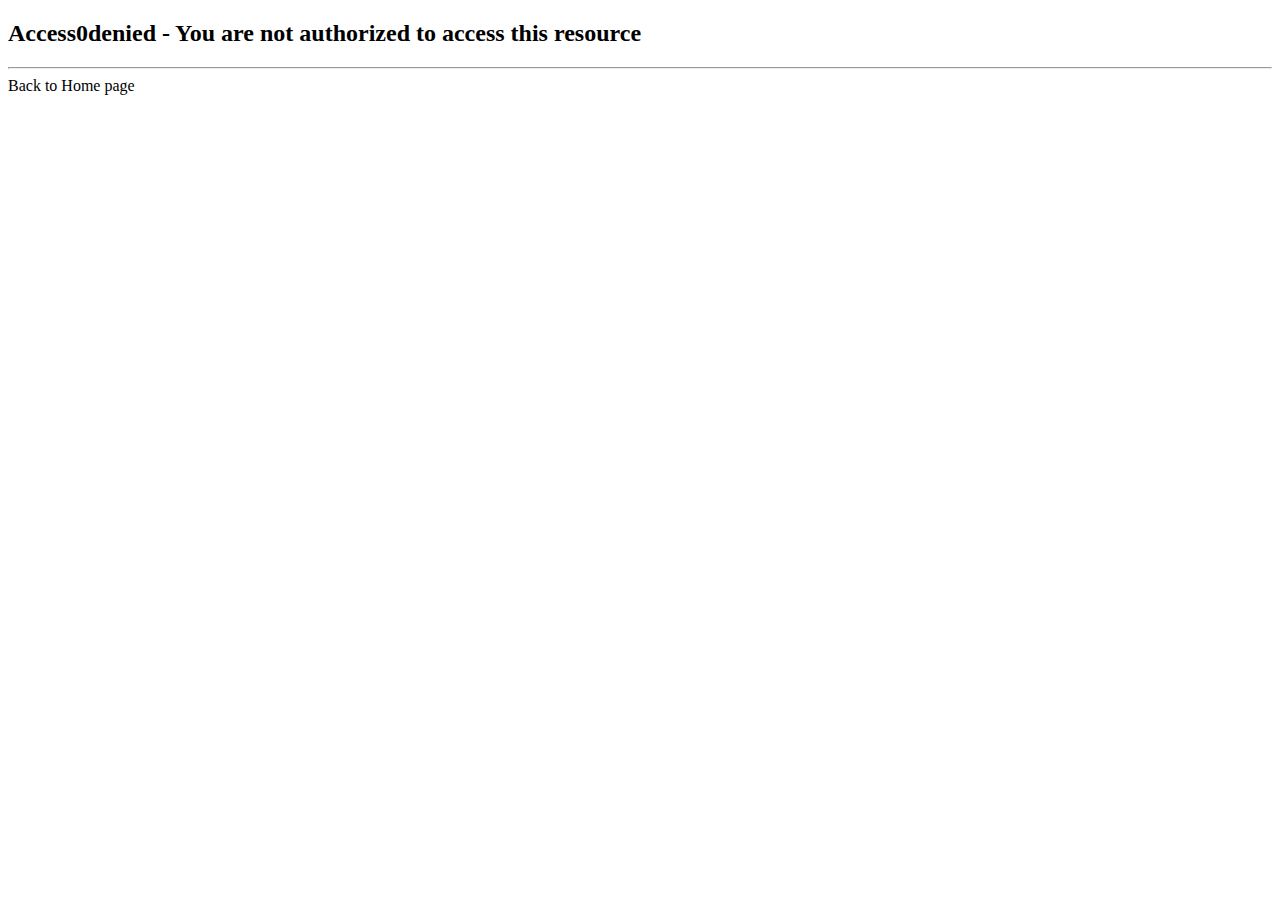
<file: src/main/resources/templates/access-denied.html>
<!doctype html>
<html xmlns:th="http://www.thymeleaf.org" lang="en">
<head>
    <meta charset="UTF-8">
    <meta name="viewport"
          content="width=device-width, user-scalable=no, initial-scale=1.0, maximum-scale=1.0, minimum-scale=1.0">
    <meta http-equiv="X-UA-Compatible" content="ie=edge">
    <title>access-denied</title>
</head>
<body>

        <h2>Access0denied - You are not authorized to access this resource</h2>

        <hr>

        <a th:href="@{/employee/list}">Back to Home page</a>

</body>
</html>
</file>
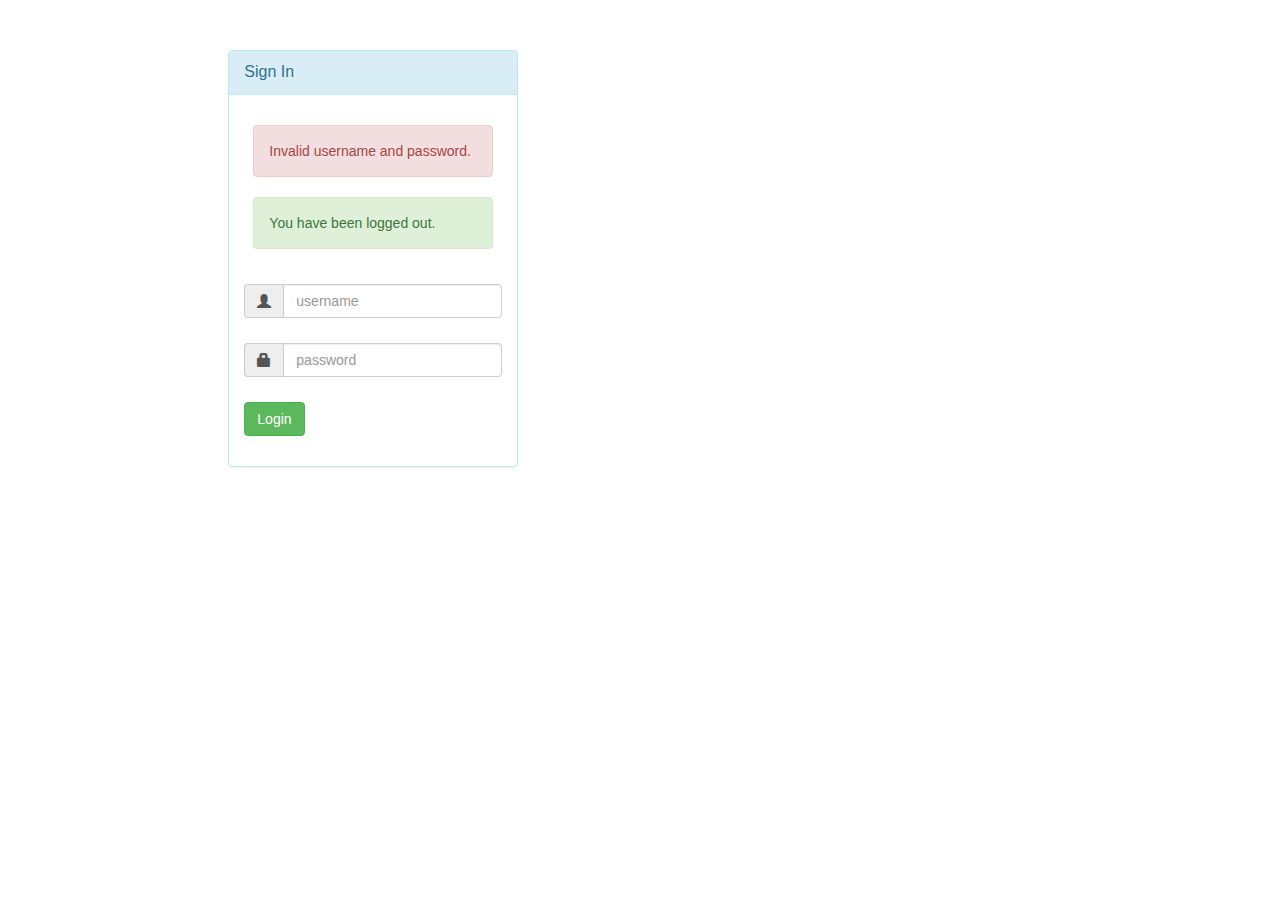
<file: src/main/resources/templates/login.html>
<!DOCTYPE html>
<html xmlns:th="http://www.thymeleaf.org">

<head>

    <title>Login Page</title>
    <meta charset="utf-8">
    <meta name="viewport" content="width=device-width, initial-scale=1, shrink-to-fit=no">

    <!-- Reference Bootstrap files -->
    <link rel="stylesheet"
          href="https://maxcdn.bootstrapcdn.com/bootstrap/3.3.7/css/bootstrap.min.css">

    <script src="https://ajax.googleapis.com/ajax/libs/jquery/3.2.0/jquery.min.js"></script>

    <script	src="https://maxcdn.bootstrapcdn.com/bootstrap/3.3.7/js/bootstrap.min.js"></script>

</head>

<body>

<div>

    <div id="loginbox" style="margin-top: 50px;"
         class="mainbox col-md-3 col-md-offset-2 col-sm-6 col-sm-offset-2">

        <div class="panel panel-info">

            <!-- In-Memory Authentication -->
            <div class="panel-heading">
                <div class="panel-title">Sign In</div>
            </div>

            <div style="padding-top: 30px" class="panel-body">

                <!-- Login Form -->
                <form th:action="@{/authenticateTheUser}"
                      method="POST" class="form-horizontal">

                    <!-- Place for messages: error, alert etc ... -->
                    <div class="form-group">
                        <div class="col-xs-15">
                            <div>

                                <!-- Check for login error -->

                                <div th:if="${param.error}">

                                    <div class="alert alert-danger col-xs-offset-1 col-xs-10">
                                        Invalid username and password.
                                    </div>

                                </div>

                                <!-- Check for logout -->

                                <div th:if="${param.logout}">

                                    <div class="alert alert-success col-xs-offset-1 col-xs-10">
                                        You have been logged out.
                                    </div>

                                </div>

                            </div>
                        </div>
                    </div>

                    <!-- User name -->
                    <div style="margin-bottom: 25px" class="input-group">
                        <span class="input-group-addon"><i class="glyphicon glyphicon-user"></i></span>

                        <input type="text" name="username" placeholder="username" class="form-control">
                    </div>

                    <!-- Password -->
                    <div style="margin-bottom: 25px" class="input-group">
                        <span class="input-group-addon"><i class="glyphicon glyphicon-lock"></i></span>

                        <input type="password" name="password" placeholder="password" class="form-control" >
                    </div>

                    <!-- Login/Submit Button -->
                    <div style="margin-top: 10px" class="form-group">
                        <div class="col-sm-6 controls">
                            <button type="submit" class="btn btn-success">Login</button>
                        </div>
                    </div>

                </form>

            </div>

        </div>

    </div>

</div>

</body>
</html>
</file>
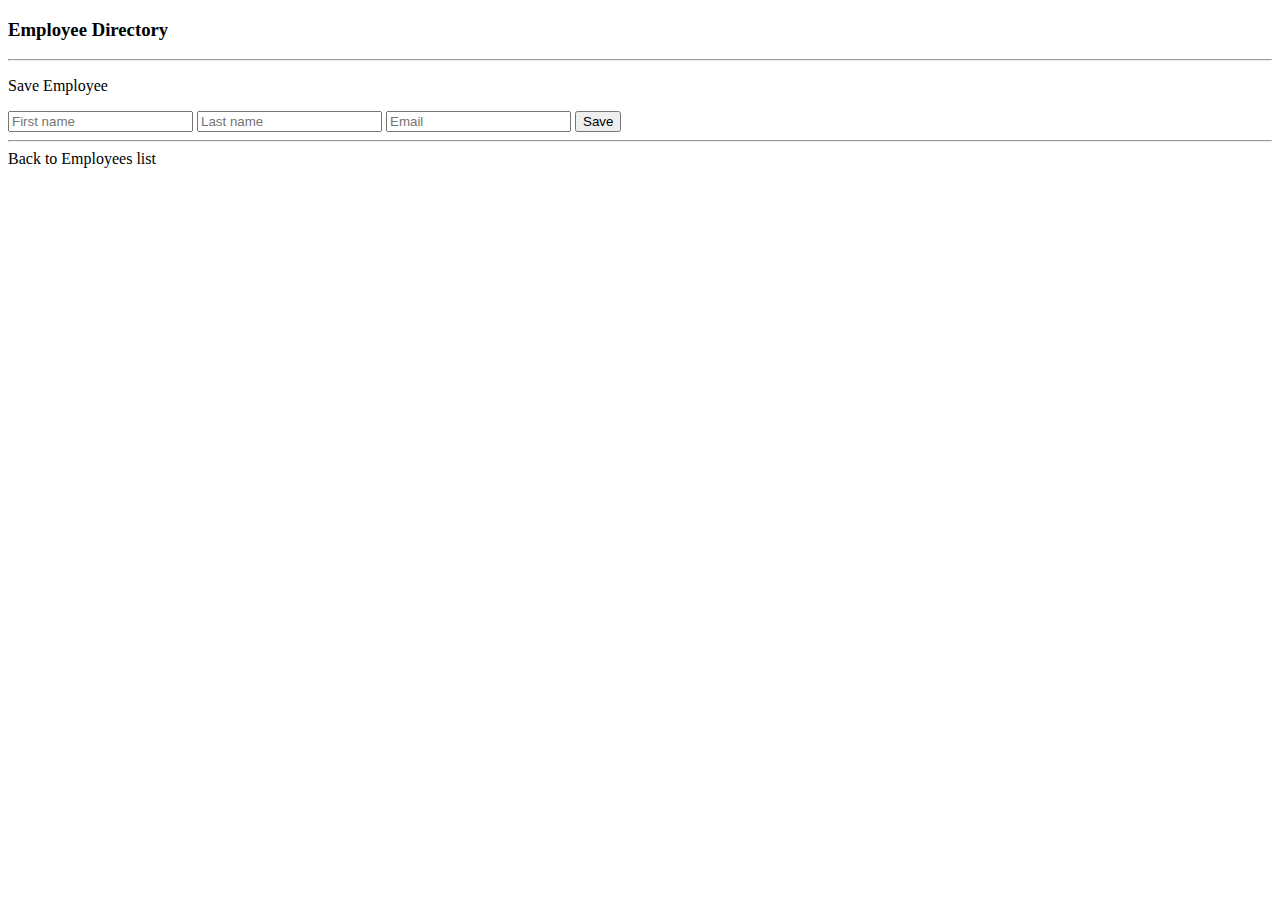
<file: src/main/resources/templates/employees/employee-form.html>
<!doctype html>
<html xmlns:th="http://www.thymeleaf.org" lang="en">
<head>
    <!-- Required meta tags -->
    <meta charset="utf-8">
    <meta name="viewport" content="width=device-width, initial-scale=1">

    <!-- Bootstrap CSS -->
    <link href="https://cdn.jsdelivr.net/npm/bootstrap@5.0.0-beta1/dist/css/bootstrap.min.css" rel="stylesheet" integrity="sha384-giJF6kkoqNQ00vy+HMDP7azOuL0xtbfIcaT9wjKHr8RbDVddVHyTfAAsrekwKmP1" crossorigin="anonymous">

    <title>Employee Directory</title>
</head>

<body>

    <div class="container">

        <h3>Employee Directory</h3>
        <hr>

        <p clase="h4 mb-4">Save Employee</p>

        <form action="#" th:action="@{/employees/save}"
                         th:object="${employee}" method="POST"   >

            <!-- Add hidden form field to handle update -->
            <input type="hidden" th:field="*{id}" />

            <input type="text" th:field="*{firstName}"
                   class="form-control mb-4 col-4" placeholder="First name">
            <input type="text" th:field="*{lastName}"
                   class="form-control mb-4 col-4" placeholder="Last name">
            <input type="text" th:field="*{email}"
                   class="form-control mb-4 col-4" placeholder="Email">
            <button type="submit" class="btn btn-info col-2">Save</button>
        </form>

        <hr>
        <a th:href="@{/employees/list}">Back to Employees list</a>
    </div>

</body>
</file>
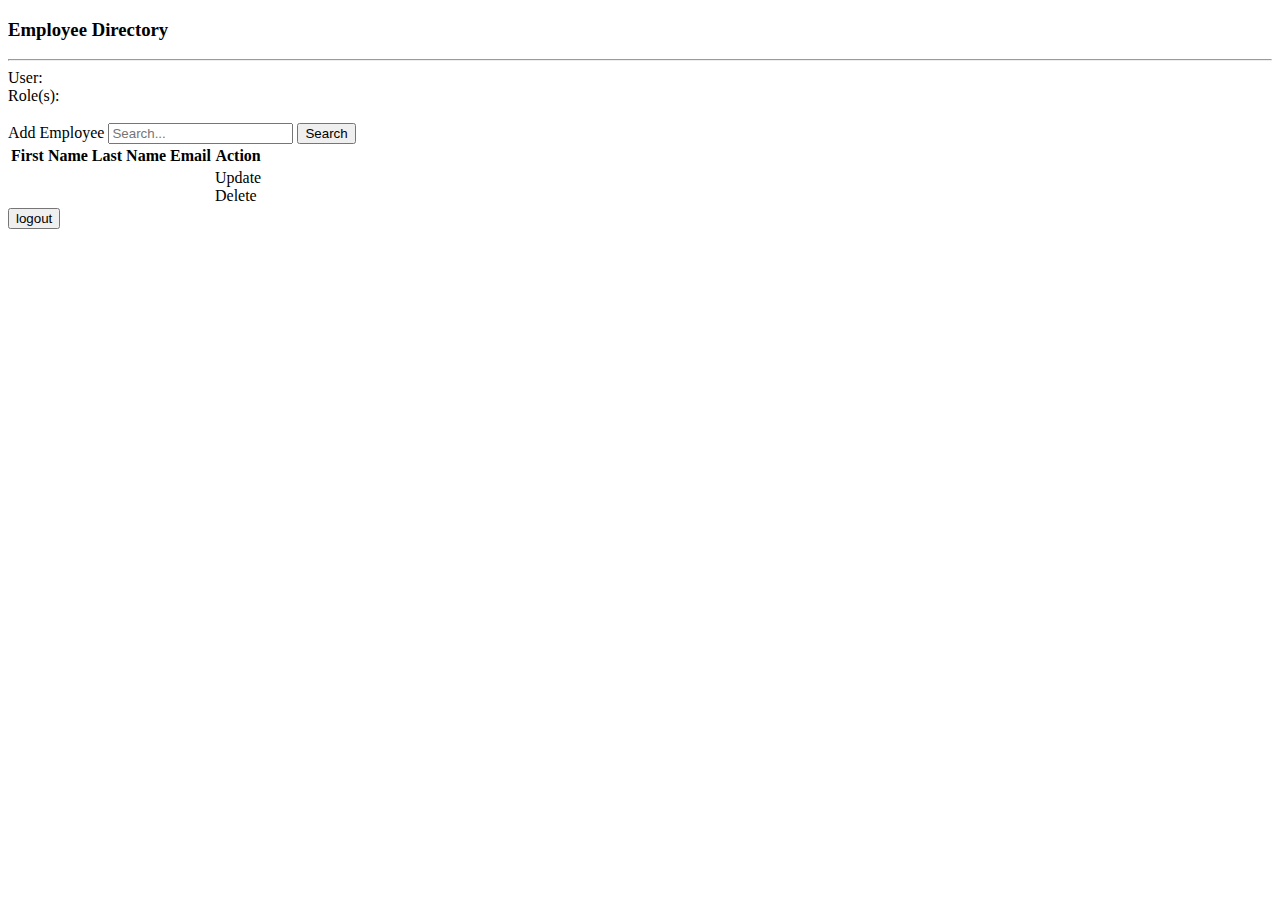
<file: src/main/resources/templates/employees/list-employees.html>
<!doctype html>
<html xmlns:th="http://www.thymeleaf.org" xmlns:sec="http://www.thymeleaf.org/thymeleaf-extras-springsecurity5" lang="en">
<head>
    <!-- Required meta tags -->
    <meta charset="utf-8">
    <meta name="viewport" content="width=device-width, initial-scale=1">

    <!-- Bootstrap CSS -->
    <link  href="https://cdn.jsdelivr.net/npm/bootstrap@5.0.0-beta1/dist/css/bootstrap.min.css" rel="stylesheet" integrity="sha384-giJF6kkoqNQ00vy+HMDP7azOuL0xtbfIcaT9wjKHr8RbDVddVHyTfAAsrekwKmP1" crossorigin="anonymous">

    <title>Employee Directory</title>
</head>
<body>

<div class="container">
        <h3>Employee Directory</h3>
        <hr>

    <div>
        User: <span sec:authentication="name"></span>
        <br>
        Role(s): <span sec:authentication="principal.authorities"></span>
        <br><br>
    </div>

        <!-- Add a button -->


        <form th:action="@{/employees/search}" class="form-inline">
            <a th:href="@{/employees/showFormForAdd}"
               class="btn btn-primary btn-sm mr-5 mb-3">Add Employee</a>

            <input class="form-control ml-5 mr-sm-2 mb-3" type="search" name="employeeName" placeholder="Search..." />
            <button class="btn btn-success mb-3" type="submit">Search</button>
        </form>


        <table class="table table-bordered table-striped">
            <thead class="table-dark">
                <tr>
                    <th>First Name</th>
                    <th>Last Name</th>
                    <th>Email</th>

                    <div sec:authorize="hasAnyRole('ROLE_MANAGER','ROLE_ADMIN')">
                        <th>Action</th>
                    </div>
                </tr>
            </thead>


        <tbody>
            <tr th:each="employee : ${employees}">
                <td th:text="${employee.firstName}"/>
                <td th:text="${employee.lastName}"/>
                <td th:text="${employee.email}"></td>

                <!-- Add update button/link -->
                <td>
                    <!-- Add update button/link -->
                    <div sec:authorize="hasAnyRole('ROLE_MANAGER','ROLE_ADMIN')">
                        <a th:href="@{/employees/showFormForUpdate(employeeId=${employee.id})}"
                            class="btn btn-info btn-sm" >Update

                        </a>
                    </div>
                    <!-- Add delete button/link -->
                    <div sec:authorize="hasRole('ROLE_ADMIN')">
                        <a th:href="@{/employees/delete(employeeId=${employee.id})}"
                            class="btn btn-danger btn-sm"
                            onclick="if(!(confirm('Are you sure you want to delete this employee?'))) return false">
                            Delete
                        </a>
                    </div>

                </td>


            </tr>
        </tbody>

        </table>

        <!-- Add a logout button -->
        <form action="#" th:action="@{/logout}"
                method="post">

            <input type="submit" value="logout" class="btn btn-secondary">

        </form>


</div>

</body>
</html>
</file>
